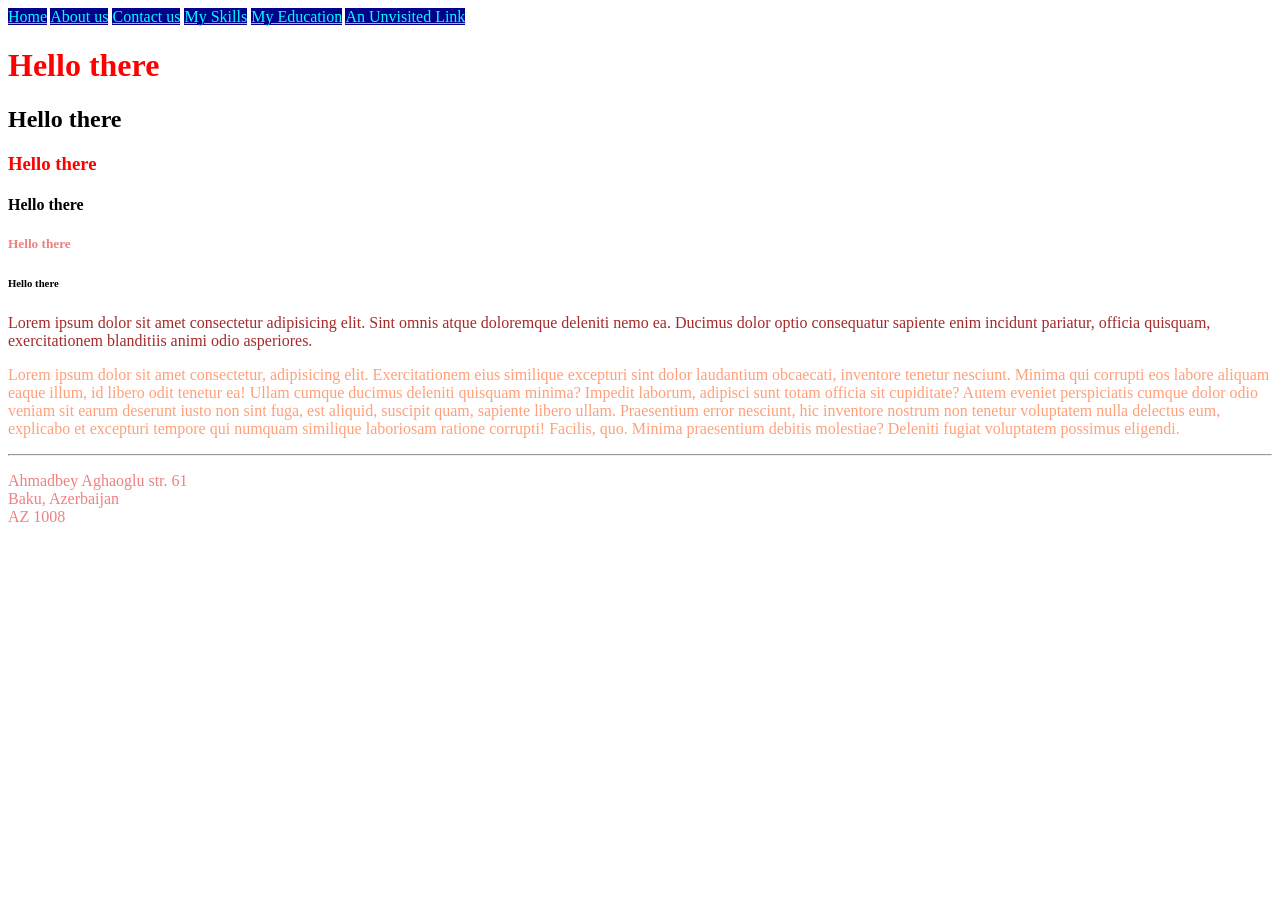
<file: week 01 & 02/index.html>
<html>

<head>
    <link rel="stylesheet" href="./style.css">
    <link rel="preconnect" href="https://fonts.googleapis.com">
    <link rel="preconnect" href="https://fonts.gstatic.com" crossorigin>
    <link href="https://fonts.googleapis.com/css2?family=Italiana&family=Italianno&display=swap" rel="stylesheet">


    <style>
        h1 {
            color: rgb(60, 139, 163);
            /* font-family: Impact, Haettenschweiler, 'Arial Narrow Bold', sans-serif; */
        }

        .lightcoral-text {
            color: lightcoral;
        }

        #first-par {
            color: green;
        }

        #second-par {
            color: lightsalmon;
        }

        a {
            color: yellow;
            background-color: green;
        }

        a:link {
            color: aqua;
            background-color: darkblue;
        }

        a:hover {
            color: white;
            background-color: black;
        }
    </style>
</head>



<body>
    <a href="index.html">Home</a>
    <a href="about.html">About us</a>
    <a href="contact.html">Contact us</a>
    <a href="skills.html">My Skills</a>
    <a href="education.html">My Education</a>
    <a href="guthib.com">An Unvisited Link</a>

    <h1 style="color: red;">Hello there</h1>
    <h2>Hello there</h2>
    <h3 style="color: red;">Hello there</h3>
    <h4>Hello there</h4>
    <h5 class="lightcoral-text">Hello there</h5>
    <h6>Hello there</h6>

    <p style="color: brown;" class="lightcoral-text" id="first-par">
        Lorem ipsum dolor sit amet consectetur adipisicing elit. Sint omnis atque doloremque deleniti nemo ea. Ducimus
        dolor optio consequatur sapiente enim incidunt pariatur, officia quisquam, exercitationem blanditiis animi odio
        asperiores.
    </p>

    <p id="second-par">Lorem ipsum dolor sit amet consectetur, adipisicing elit. Exercitationem eius similique
        excepturi sint dolor
        laudantium obcaecati, inventore tenetur nesciunt. Minima qui corrupti eos labore aliquam eaque illum, id libero
        odit tenetur ea! Ullam cumque ducimus deleniti quisquam minima? Impedit laborum, adipisci sunt totam officia sit
        cupiditate? Autem eveniet perspiciatis cumque dolor odio veniam sit earum deserunt iusto non sint fuga, est
        aliquid, suscipit quam, sapiente libero ullam. Praesentium error nesciunt, hic inventore nostrum non tenetur
        voluptatem nulla delectus eum, explicabo et excepturi tempore qui numquam similique laboriosam ratione corrupti!
        Facilis, quo. Minima praesentium debitis molestiae? Deleniti fugiat voluptatem possimus eligendi.
    </p>

    <hr />
    <p class="lightcoral-text">Ahmadbey Aghaoglu str. 61
        <br />
        Baku, Azerbaijan
        <br />
        AZ 1008
    </p>





</body>

</html>
</file>
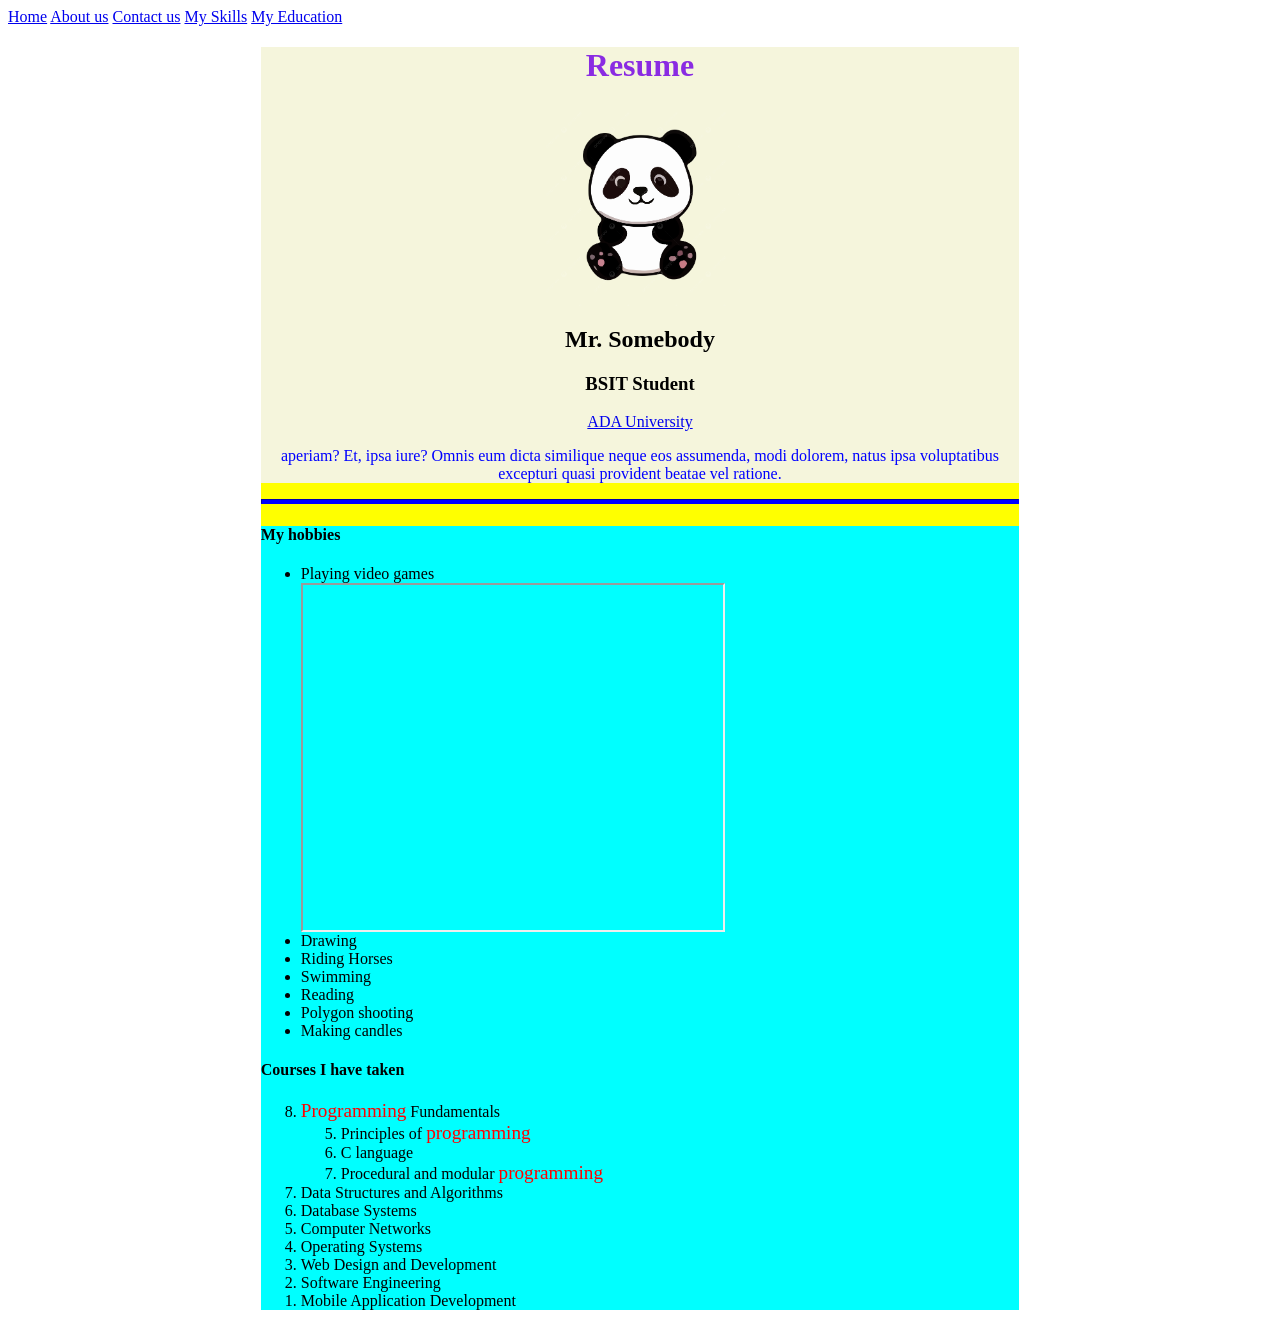
<file: week 01 & 02/about.html>
<html>

<head>
    <link rel="stylesheet" href="./style.css">

    <style>
        #container {
            width: 60%;
            background-color: yellow;
            margin: 10px auto;
        }

        #container>* {
            margin: 10px auto;
        }

        .bio {
            /* width: 60%; */
            background-color: beige;
            /* margin: 10px auto; */
            text-align: center;
        }

        .content {
            /* width: 60%; */
            background-color: aqua;
            /* margin: 10px auto; */
            text-align: left;
        }

        hr {
            /* width: 60%; */
            height: 3px;
            background-color: blue;
            border-color: blue;
        }

        .red-text {
            color: red;
        }

        .larger-text {
            font-size: 1.2em;
        }
    </style>
</head>

<body>

    <a href="index.html">Home</a>
    <a href="about.html">About us</a>
    <a href="contact.html">Contact us</a>
    <a href="skills.html">My Skills</a>
    <a href="education.html">My Education</a>

    <div id="container">
        <div class="bio">
            <h1>Resume</h1>
            <!-- <img src="https://encrypted-tbn0.gstatic.com/images?q=tbn:ANd9GcRpO1SY9G6CRDvcVmArn5e0S03k6TrzmYLTBA&s" /> -->
            <img src="images/profile.png" width="200px" alt="Profile Picture" />

            <h2>Mr. Somebody</h2>
            <h3>BSIT Student</h3>
            <a href="ada.edu.az" target="">ADA University</a>
            <p> aperiam? Et, ipsa iure? Omnis eum dicta similique neque eos assumenda, modi dolorem, natus ipsa
                voluptatibus excepturi quasi provident beatae vel ratione.</p>
        </div>

        <hr />

        <div class="content">
            <h4>My hobbies</h4>
            <ul>
                <li>Playing video games </li>
                <iframe width="420" height="345" src="https://www.youtube.com/embed/tgbNymZ7vqY?controls=0">
                </iframe>
                <li>Drawing</li>
                <li>Riding Horses</li>
                <li>Swimming</li>
                <li>Reading</li>
                <li>Polygon shooting</li>
                <li>Making candles</li>
            </ul>

            <h4>Courses I have taken</h4>
            <ol reversed>
                <li>
                    <span class="red-text larger-text">Programming</span> Fundamentals
                    <ol start="5">
                        <li>Principles of <span class="red-text larger-text">programming</span></li>
                        <li>C language</li>
                        <li>Procedural and modular <span class="red-text larger-text">programming</span></li>
                    </ol>
                </li>
                <li>Data Structures and Algorithms</li>
                <li>Database Systems</li>
                <li>Computer Networks</li>
                <li>Operating Systems</li>
                <li>Web Design and Development</li>
                <li>Software Engineering</li>
                <li>Mobile Application Development</li>
            </ol>
        </div>
    </div>

</body>

</html>
</file>
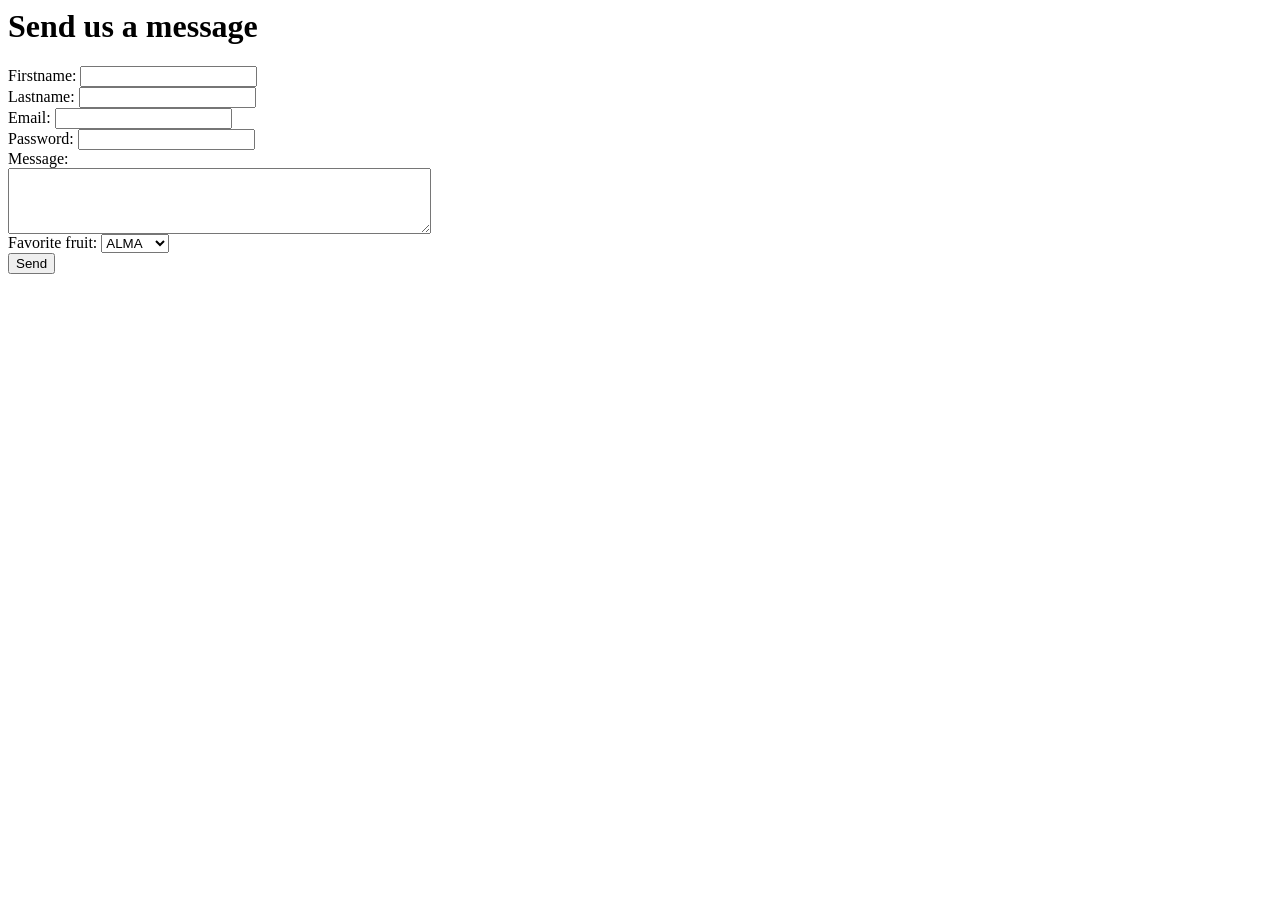
<file: week 01 & 02/contact.html>
<html>

<head></head>

<body>

    <h1>Send us a message</h1>

    <form action="mailto:imuradov18931@ada.edu.az" method="POST">
        <label for="firstname">Firstname:</label>
        <input type="text" id="firstname" name="firstname" /> <br>

        <label for="lastname">Lastname:</label>
        <input type="text" id="lastname" name="lastname" /> <br>

        <label for="email">Email:</label>
        <input type="email" id="email" name="email" /> <br>

        <label for="password">Password:</label>
        <input type="password" id="password" name="password" /> <br>

        <label for="message">Message:</label> <br>
        <textarea id="message" name="message" rows="4" cols="50"></textarea> <br>

        <label for="fruit">Favorite fruit:</label>
        <select name="fruit" id="fruit">
            <option value="apple">ALMA</option>
            <option value="banana">BANAN</option>
        </select> <br>

        <input type="submit" value="Send" />
    </form>

</body>

</html>
</file>
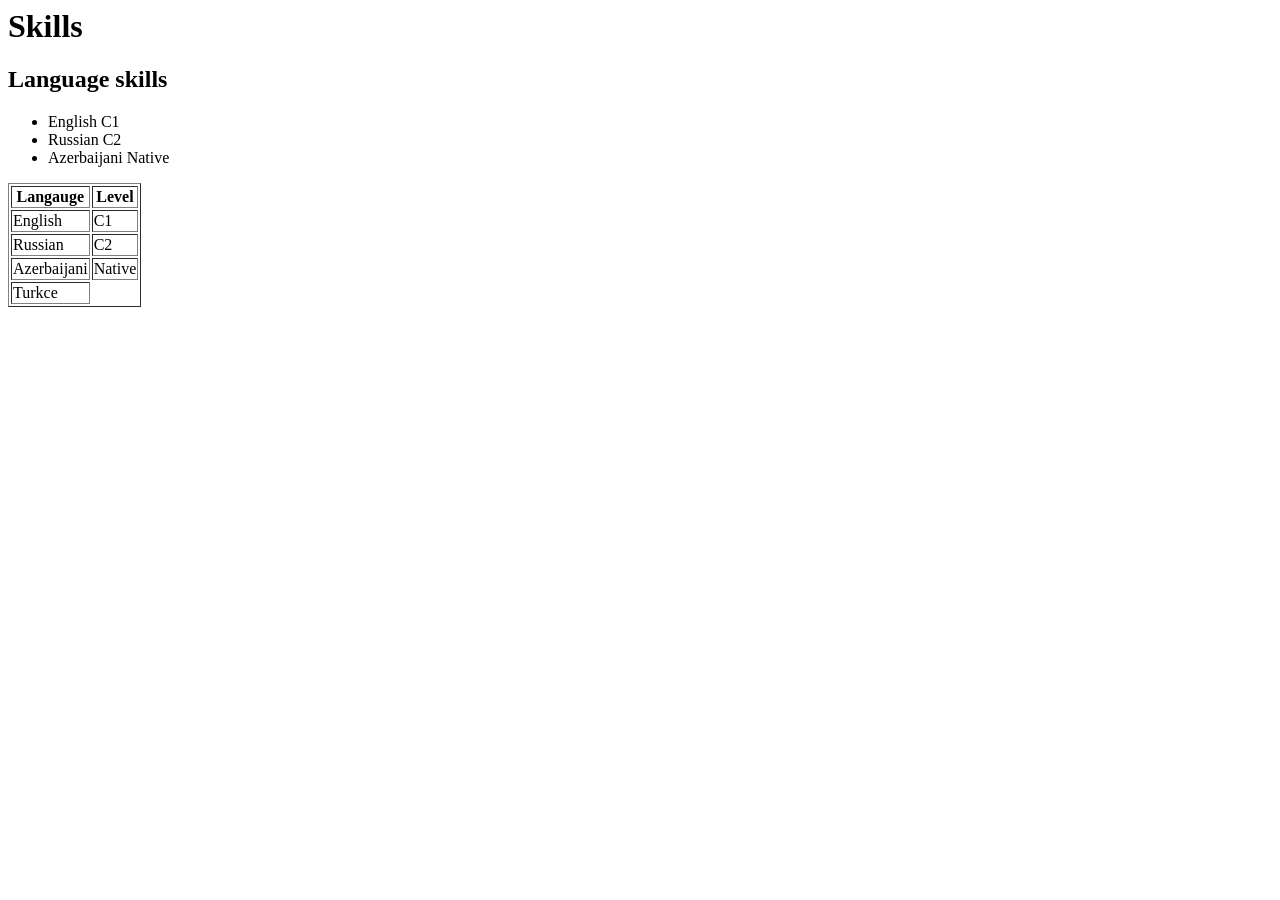
<file: week 01 & 02/skills.html>
<html>

<head></head>

<body>

    <h1>Skills</h1>

    <h2>Language skills</h2>

    <ul>
        <li>English C1</li>
        <li>Russian C2</li>
        <li>Azerbaijani Native</li>
    </ul>

    <table border="1">
        <tr>
            <th>Langauge</th>
            <th>Level</th>
        </tr>
        <tr>
            <td>English</td>
            <td>C1</td>
        </tr>
        <tr>
            <td>Russian</td>
            <td>C2</td>
        </tr>
        <tr>
            <td>Azerbaijani</td>
            <td>Native</td>
        </tr>
        <tr>
            <td>Turkce</td>
        </tr>
    </table>

</body>

</html>
</file>
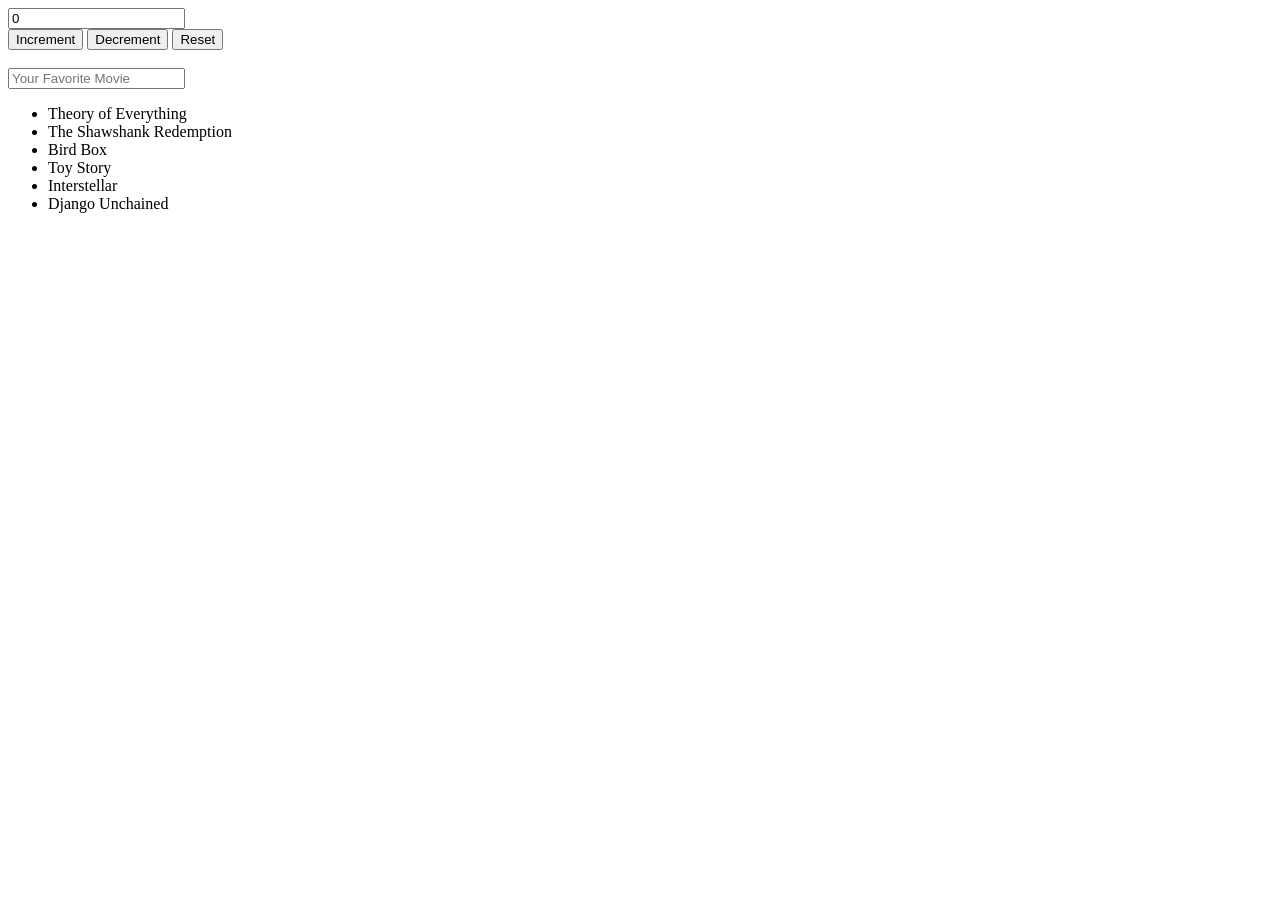
<file: week 07/js_practice/counter.html>
<!DOCTYPE html>
<html lang="en">

<head>
    <meta charset="UTF-8">
    <meta name="viewport" content="width=device-width, initial-scale=1.0">
    <title>Counter</title>
</head>

<body>

    <input type="number" name="counter" id="counter" value="0" />
    <br>
    <!-- <button id="btnInc" onclick="handleClick(this)">Increment</button>
    <button id="btnDec" onclick="handleClick(this)">Decrement</button>
    <button id="btnRes" onclick="handleClick(this)">Reset</button> -->

    <div id="group">
        <button id="btnInc">Increment</button>
        <button id="btnDec">Decrement</button>
        <button id="btnRes">Reset</button>
    </div>

    <br>
    <input type="text" id="yourFavMovie" placeholder="Your Favorite Movie">
    <ul id="favMovieList"> </ul>

    <script>
        const myFavMovieList = ['Theory of Everything', 'The Shawshank Redemption',
            'Bird Box', 'Toy Story', 'Interstellar', 'Django Unchained'
        ]

        const myFavMovieListEl = document.querySelector('#favMovieList')

        myFavMovieList.forEach(favMovie => {
            let li = document.createElement('li')
            // li.innerHTML = 'Theory of Everything'
            li.append(document.createTextNode(favMovie))
            myFavMovieListEl.append(li)
        })


        document.getElementById('yourFavMovie').addEventListener('keydown', (e) => {
            if (e.keyCode == 13) {
                let li = document.createElement('li')
                // li.innerHTML = 'Theory of Everything'
                li.append(document.createTextNode(e.target.value))
                myFavMovieListEl.append(li)

                e.target.value = ""
            }
        })


        document.getElementById('counter').readOnly = true

        function handleClick(event) {
            const inputField = document.getElementById('counter')
            let value = inputField.value;
            switch (event.target.id) {
                case 'btnInc':
                    if (value < 10)
                        inputField.value = ++value
                    break
                case 'btnDec':
                    if (value > 0)
                        inputField.value = --value
                    break
                case 'btnRes':
                    inputField.value = 0
            }
        }

        document.querySelectorAll('button').forEach(duyme => {
            duyme.addEventListener('click', handleClick)
        })

        setInterval(() => {
            // console.log("Salam")
        }, 1000);

        setTimeout(() => {
            document.querySelectorAll('button').forEach(duyme => {
                duyme.removeEventListener('click', handleClick)
            })
        }, 10000);

    </script>


</body>

</html>
</file>
<file: week 01 & 02/style.css>
* {
    /* font-family: italianno; */
}

p {
    color: blue;
}

h1 {
    color: blueviolet;
}
</file>
